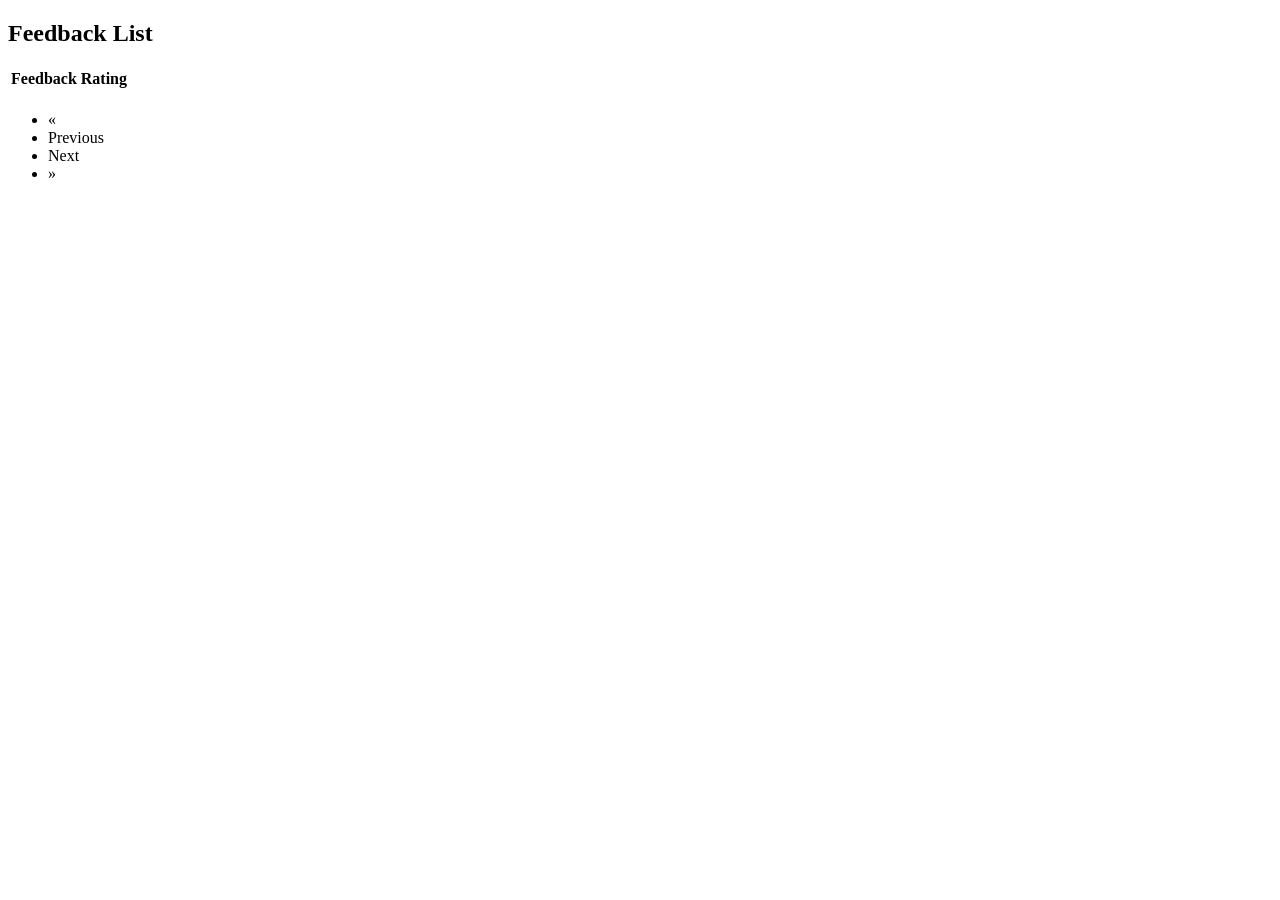
<file: cafeteria/src/main/resources/templates/feedback/index.html>
<!DOCTYPE html>
<html xmlns:th="http://www.thymeleaf.org" th:include="layout :: layout">
<head>
    <title>Feedback List</title>
</head>
<body>
<div class="container">
    <h2>Feedback List</h2>
    <div th:replace="layout/base-layout">
        <div th:fragment="content">
            <table class="table">
                <thead>
                <tr>
                    <th>Feedback</th>
                    <th>Rating</th>
                </tr>
                </thead>
                <tbody>
                <tr th:each="feedback : ${feedbackPage.content}">
                    <td th:text="${feedback.feedback}"></td>
                    <td th:text="${feedback.rating}"></td>
                </tr>
                </tbody>
            </table>

            <!-- Pagination -->
            <div th:if="${feedbackPage.totalPages > 1}">
                <ul class="pagination">
                    <li th:class="${feedbackPage.firstPage} ? 'disabled'">
                        <a th:href="@{${#httpServletRequest.requestURI}(page=0, size=${feedbackPage.size})}">&laquo;</a>
                    </li>
                    <li th:class="${feedbackPage.firstPage} ? 'disabled'">
                        <a th:href="@{${#httpServletRequest.requestURI}(page=${feedbackPage.number - 1}, size=${feedbackPage.size})}">Previous</a>
                    </li>
                    <li th:class="${feedbackPage.lastPage} ? 'disabled'">
                        <a th:href="@{${#httpServletRequest.requestURI}(page=${feedbackPage.number + 1}, size=${feedbackPage.size})}">Next</a>
                    </li>
                    <li th:class="${feedbackPage.lastPage} ? 'disabled'">
                        <a th:href="@{${#httpServletRequest.requestURI}(page=${feedbackPage.totalPages - 1}, size=${feedbackPage.size})}">&raquo;</a>
                    </li>
                </ul>
            </div>
    </div>
    </div>  
</div>
</body>
</html>
</file>
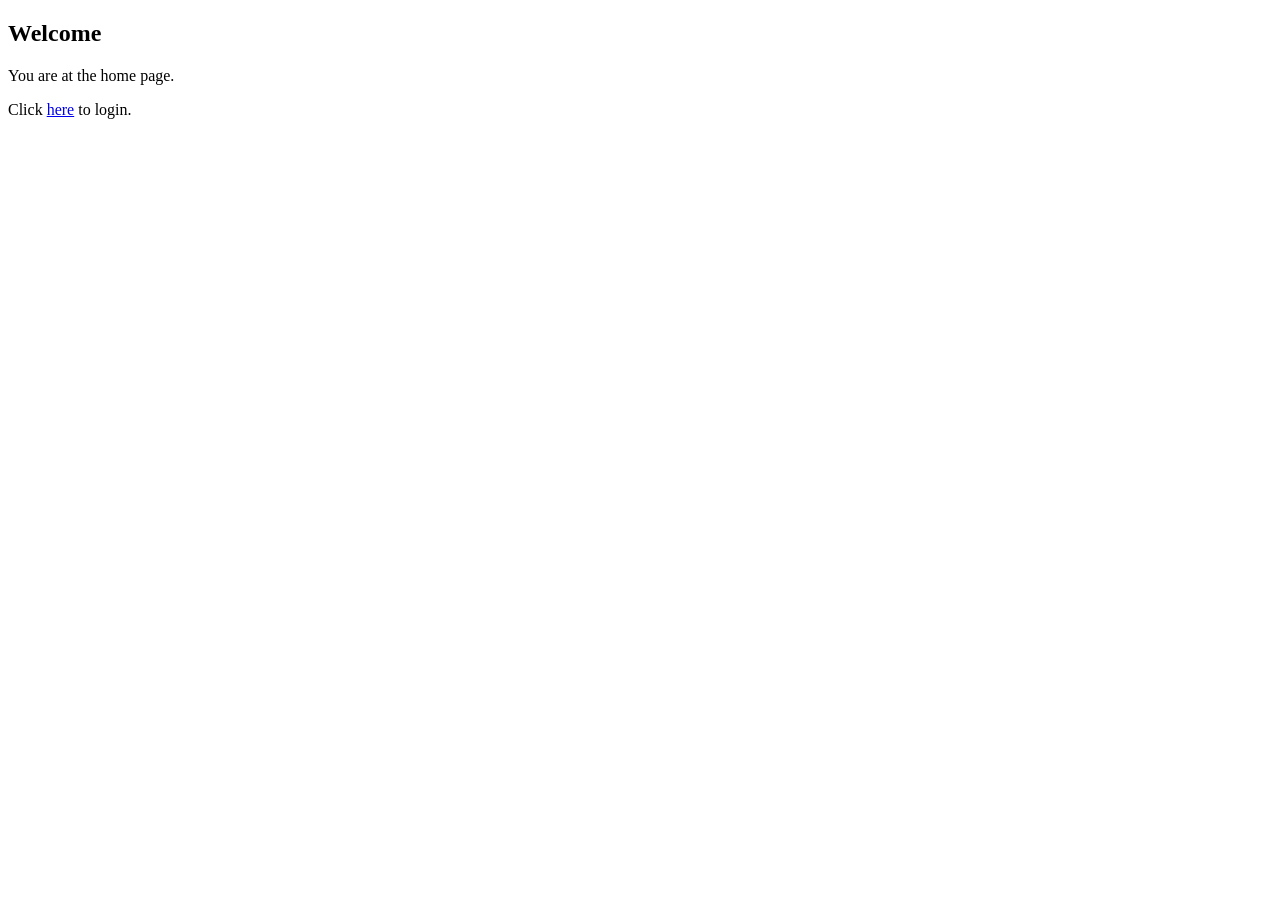
<file: cafeteria/src/main/resources/templates/home.html>
<!DOCTYPE html>
<html lang="en" xmlns:th="http://www.thymeleaf.org">
<head>
    <meta charset="UTF-8">
    <meta name="viewport" content="width=device-width, initial-scale=1.0">
    <title>Home</title>
</head>
<body>
    <div th:replace="layout/base-layout">
        <div th:fragment="content">
            <h2>Welcome</h2>
            <p>You are at the home page.</p>
            <p id="loginMessage">Click <a href="/login">here</a> to login.</p>
            <p id="loggedInMessage">You are logged in. Click <a href="/public/menu-items/menuItemsPageable">here</a> to view the menu items.</p>
        </div>
    </div>

    <script>
        document.addEventListener('DOMContentLoaded', function() {
            const user = JSON.parse(localStorage.getItem('user'));
            const loginMessage = document.getElementById('loginMessage');
            const loggedInMessage = document.getElementById('loggedInMessage');

            if (user) {
                loginMessage.style.display = 'none'; // Hide login message if user is logged in
                loggedInMessage.style.display = 'block'; // Show logged in message if user is logged in
            } else {
                loginMessage.style.display = 'block'; // Show login message if user is not logged in
                loggedInMessage.style.display = 'none'; // Hide logged in message if user is not logged in
            }
        });
    </script>
</body>
</html>
</file>
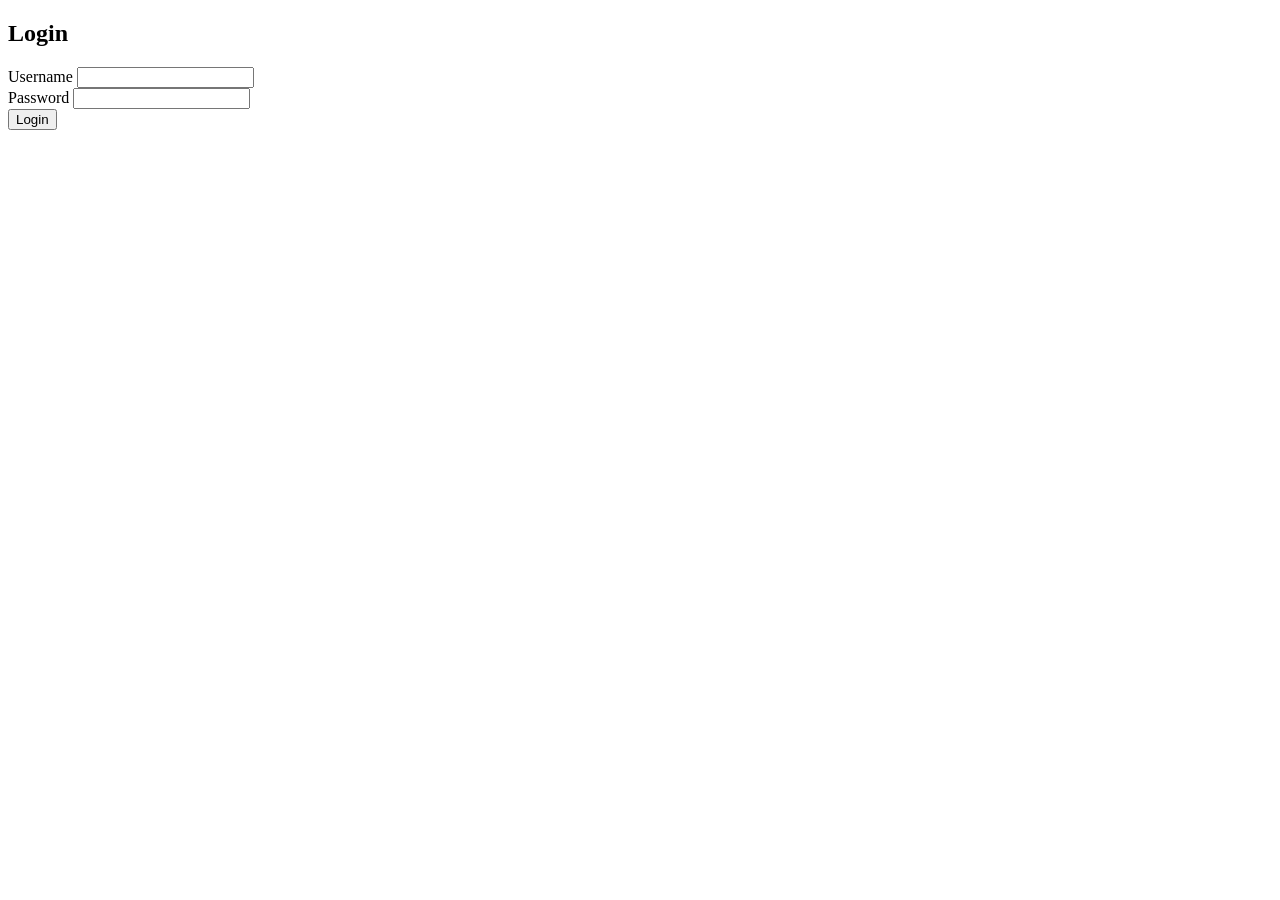
<file: cafeteria/src/main/resources/templates/auth/login.html>
<!DOCTYPE html>
<html lang="en" xmlns:th="http://www.thymeleaf.org">
<head>
    <meta charset="UTF-8">
    <meta name="viewport" content="width=device-width, initial-scale=1.0">
    <title>Login</title>
</head>
<body>
    <div th:replace="layout/base-layout">
        <div th:fragment="content">
            <h2>Login</h2>
            <form id="loginForm">
                <div class="form-group">
                    <label for="username">Username</label>
                    <input type="text" id="username" name="username" required>
                </div>
                <div class="form-group">
                    <label for="password">Password</label>
                    <input type="password" id="password" name="password" required>
                </div>
                <div class="form-group">
                    <button type="submit">Login</button>
                </div>
            </form>
        
            <script>
                document.getElementById('loginForm').addEventListener('submit', function(event) {
                    event.preventDefault();
        
                    const username = document.getElementById('username').value;
                    const password = document.getElementById('password').value;
        
                    axios.post('http://localhost:8080/public/users/login', 
                    {
                        username: username,
                        password: password
                    })
                    .then(response => {
                        console.log('Login successful:', response);
                        debugger
                        const user = response.data;
                        console.log('User:', user);
                        localStorage.setItem('user', JSON.stringify(user));
                        // Handle the response, e.g., store the JWT token
                        localStorage.setItem('token', response.headers.authorization);
                        // Redirect to another page or update the UI
                        window.location.href = '/public/menu-items/menuItemsPageable';
                    })
                    .catch(error => {
                        console.error('Login error:', error);
                        // Handle login error (e.g., show an error message)
                        alert('Login failed. Please check your credentials and try again.');
                    });
                });
            </script>
        
        </div>
    </div>
</body>
</html>
</file>
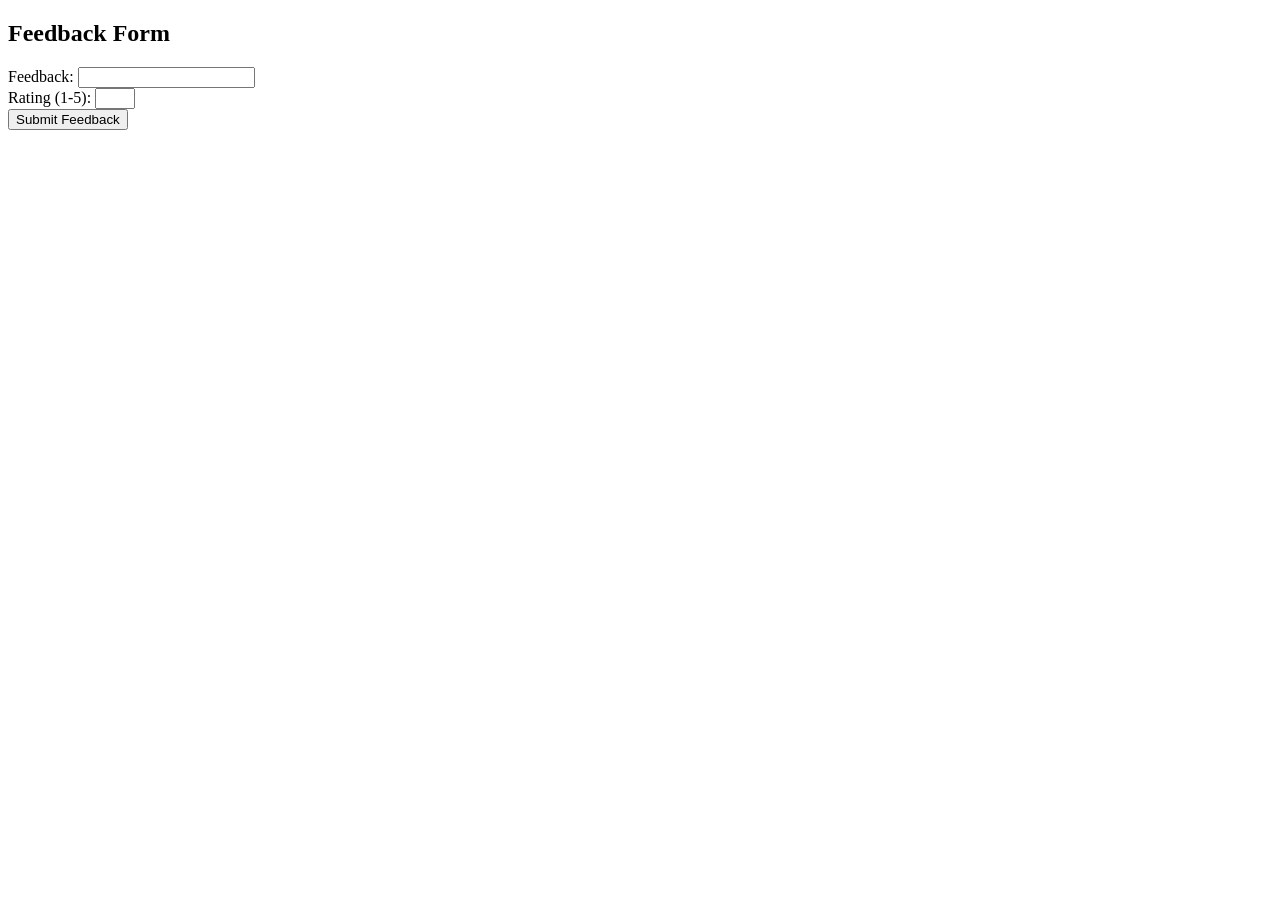
<file: cafeteria/src/main/resources/templates/feedback/createFeedback.html>
<!DOCTYPE html>
<html xmlns:th="http://www.thymeleaf.org">
<head>
    <meta charset="UTF-8">
    <title>Feedback Form</title>
</head>
<body>

<h2>Feedback Form</h2>

<form th:action="@{/api/feedback}" method="post" th:object="${createFeedback}">
    <div>
        <label for="feedback">Feedback:</label>
        <input type="text" id="feedback" name="feedback" th:field="*{feedback}" required>
        <!-- Display validation errors -->
        <span th:if="${#fields.hasErrors('feedback')}" th:errors="*{feedback}"></span>
    </div>
    <div>
        <label for="rating">Rating (1-5):</label>
        <input type="number" id="rating" name="rating" th:field="*{rating}" required min="1" max="5">
        <!-- Display validation errors -->
        <span th:if="${#fields.hasErrors('rating')}" th:errors="*{rating}"></span>
    </div>
    <button type="submit">Submit Feedback</button>
</form>

</body>
</html>
</file>
